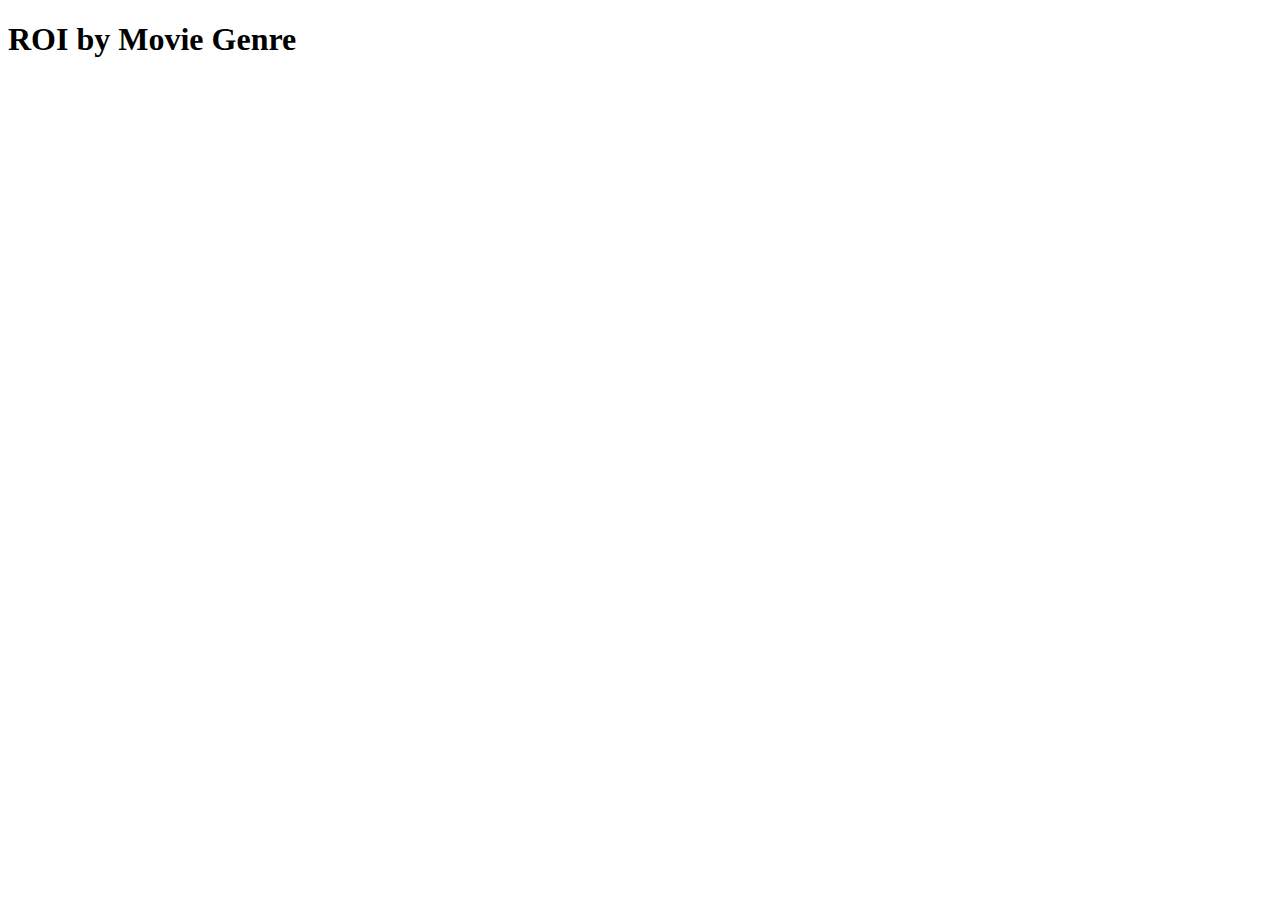
<file: genre_roi/index.html>
<!DOCTYPE html>
<html lang="en">
<head>
  <meta charset="utf-8">
  <link rel="stylesheet" href="css/style.css">
</head>
<body>
  <h1>ROI by Movie Genre</h1>
  <div class="container">
      <div class="row">
          <div id="chart-area"></div>
      </div>
  </div>
  <script src="https://d3js.org/d3.v5.min.js"></script>
  <script src="js/genre_chart.js"></script>
</body>
</html>
</file>
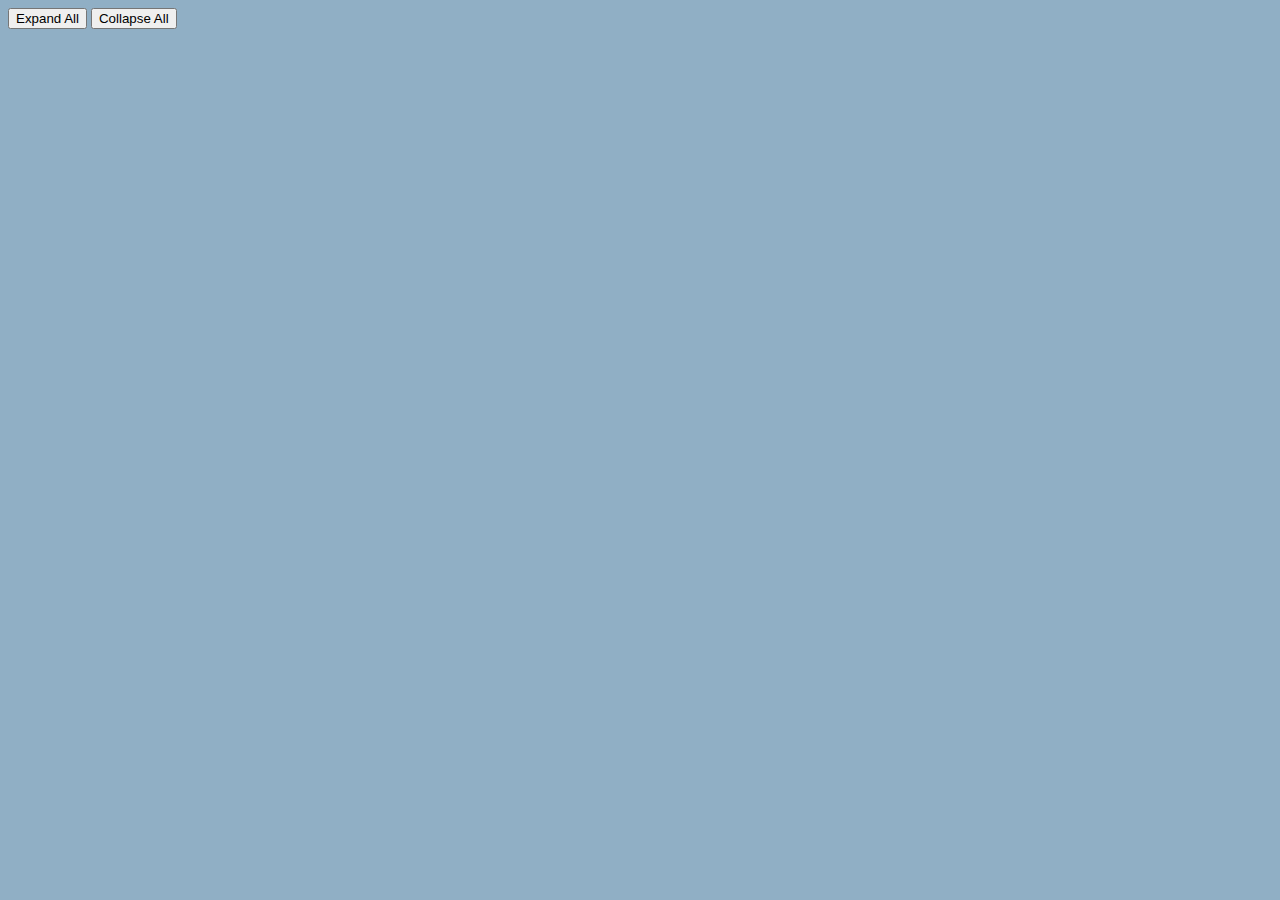
<file: roadMap/index.html>
<!DOCTYPE html>
<html>
<head>
<meta charset="utf-8">
<style>

.node {
  cursor: pointer;
}

.node circle {
  fill: #fff;
  stroke: #763626;
  stroke-width: 1.5px;
}

.node text {
  font: 10px sans-serif;
  color: #2A3132;
  font-weight: bold;
}

.link {
  fill: none;
  stroke: LightSteelBlue;
  stroke-width: 1.5px;
}

.rectangles {
        fill: #07575B;
}

.dateRect {
        fill: none;
        stroke: black;
        stroke: #763626;
}

</style>
</head>
<header>
    <button onclick="expandAll()">Expand All</button>
    <button onclick="collapseAll()">Collapse All</button>
</header>
<body bgcolor="#90AFC5">
<script src="//d3js.org/d3.v3.min.js"></script>
<script>

d3.select("body").selectAll("svg").remove();

var margin = {top: 60, right: 120, bottom: 60, left: 240},
    width = 960+1800 - margin.right - margin.left,
    height = 1100 - margin.top - margin.bottom,
    rectHeight = 50;


var i = 0,
    duration = 750,
    root;

var tree = d3.layout.tree()
    .size([height, width]);

var diagonal = d3.svg.diagonal()
    .projection(function(d) { return [d.y, d.x]; });

var rectSvg = d3.select("body").append("svg")
    .attr("width", width + margin.right + margin.left)
    .attr("height", rectHeight + margin.top + margin.bottom)
  .append("g")
    .attr("transform", "translate(" + margin.left + "," + margin.top + ")");

function dateRects() {
    var current = [
      {t:"Root", n:0}, 
      {t: "Subjects", n:1},
      {t: "11/13/17", n:2},
      {t: "11/20/17", n:3},
      {t: "11/27/17", n:4},
      {t: "12/04/17", n:5},
      {t: "12/11/17", n:6},
      {t: "12/18/17", n:7},
      {t: "12/25/17", n:8},
      {t: "01/01/17", n:9},
      {t: "01/08/18", n:10}
    ];
    var arr = [];

  var rects = rectSvg.selectAll("g.rectangles")
      .data(current);
   
  var rectEnter = rects.enter().append("g")
          .attr("class", "rectangles");
      
  rectEnter.append("rect")
      .attr("x", function(d) { return ((d.n-1)*180+95) })
      .attr("y", 50)
      .attr("width", 175)
      .attr("height", 25);
    
  rectEnter.append("text")
      .text(function(d) { return d.t; })
      .attr("x", function(d) { return ((d.n-1)*180+95) })
      .attr("y", 50)
      .style("fill", "WhiteSmoke")
      .style("font","16px sans-serif")
      .style("font-weight", "bold")
      .attr("dx", "4em")
      .attr("dy", "1.10em");
}
  
dateRects();

var svg = d3.select("body").append("svg")
    .attr("width", width + margin.right + margin.left)
    .attr("height", height + margin.top + margin.bottom)
  .append("g")
    .attr("transform", "translate(" + margin.left + "," + margin.top + ")");

var currentDate = 5;
var currentDateRect = svg.append("rect")
      .attr("class", "dateRect")
      .attr("x", currentDate*180+95)
      .attr("y", 10)
      .attr("width", 175)
      .attr("height", height-margin.bottom);

d3.json("goals.json", function(error, goals) {
  if (error) throw error;

  root = goals;
  root.x0 = height / 2;
  root.y0 = 0;

  function collapse(d) {
    if (d.children) {
      d._children = d.children;
      d._children.forEach(collapse);
      d.children = null;
    }
  }

  root.children.forEach(collapse);
  update(root);
});

d3.select(self.frameElement).style("height", "800px");

function update(source) {

  // Compute the new tree layout.
  var nodes = tree.nodes(root).reverse(),
      links = tree.links(nodes);

  // Normalize for fixed-depth.
  nodes.forEach(function(d) { d.y = d.depth * 180; });

  // Update the nodes…
  var node = svg.selectAll("g.node")
      .data(nodes, function(d) { return d.id || (d.id = ++i); });

  // Enter any new nodes at the parent's previous position.
  var nodeEnter = node.enter().append("g")
      .attr("class", "node")
      .attr("transform", function(d) { return "translate(" + source.y0 + "," + source.x0 + ")"; })
      .on("click", click);

  nodeEnter.append("circle")
      .attr("r", 1e-6)
      .style("fill", function(d) { return d._children ? "lightsteelblue" : "#fff"; });

  nodeEnter.append("text")
      .attr("x", function(d) { return d.children || d._children ? -10 : 10; })
      .attr("dy", "1em")
      .attr("text-anchor", function(d) { return d.children || d._children ? "end" : "start"; })
      .text(function(d) { return d.name; })
      .style("fill-opacity", 1e-6)
      .style("font-size", "1em");

  // Transition nodes to their new position.
  var nodeUpdate = node.transition()
      .duration(duration)
      .attr("transform", function(d) { return "translate(" + d.y + "," + d.x + ")"; });

  nodeUpdate.select("circle")
      .attr("r", 4.5)
      .style("fill", function(d) { return d._children ? "lightsteelblue" : "#fff"; });

  nodeUpdate.select("text")
      .style("fill-opacity", 1);

  // Transition exiting nodes to the parent's new position.
  var nodeExit = node.exit().transition()
      .duration(duration)
      .attr("transform", function(d) { return "translate(" + source.y + "," + source.x + ")"; })
      .remove();

  nodeExit.select("circle")
      .attr("r", 1e-6);

  nodeExit.select("text")
      .style("fill-opacity", 1e-6);

  // Update the links…
  var link = svg.selectAll("path.link")
      .data(links, function(d) { return d.target.id; });

  // Enter any new links at the parent's previous position.
  link.enter().insert("path", "g")
      .attr("class", "link")
      .attr("d", function(d) {
        var o = {x: source.x0, y: source.y0};
        return diagonal({source: o, target: o});
      });

  // Transition links to their new position.
  link.transition()
      .duration(duration)
      .attr("d", diagonal);

  // Transition exiting nodes to the parent's new position.
  link.exit().transition()
      .duration(duration)
      .attr("d", function(d) {
        var o = {x: source.x, y: source.y};
        return diagonal({source: o, target: o});
      })
      .remove();

  // Stash the old positions for transition.
  nodes.forEach(function(d) {
    d.x0 = d.x;
    d.y0 = d.y;
  });
}

// Toggle children on click.
function click(d) {
  if (d.children) {
    d._children = d.children;
    d.children = null;
  } else {
    d.children = d._children;
    d._children = null;
  }
  update(d);
}

function expand(d){   
    var children = (d.children)?d.children:d._children;
    if (d._children) {        
        d.children = d._children;
        d._children = null;       
    }
    if(children)
      children.forEach(expand);
}

function expandAll(){
    expand(root); 
    update(root);
}

function collapseAll(){
    root.children.forEach(collapse);
    collapse(root);
    update(root);
}
</script>
</body>
</html>
</file>
<file: genre_roi/css/style.css>
#chart-area svg {
  margin-left: auto;
  margin-right: auto;
  display: block;
}
</file>
